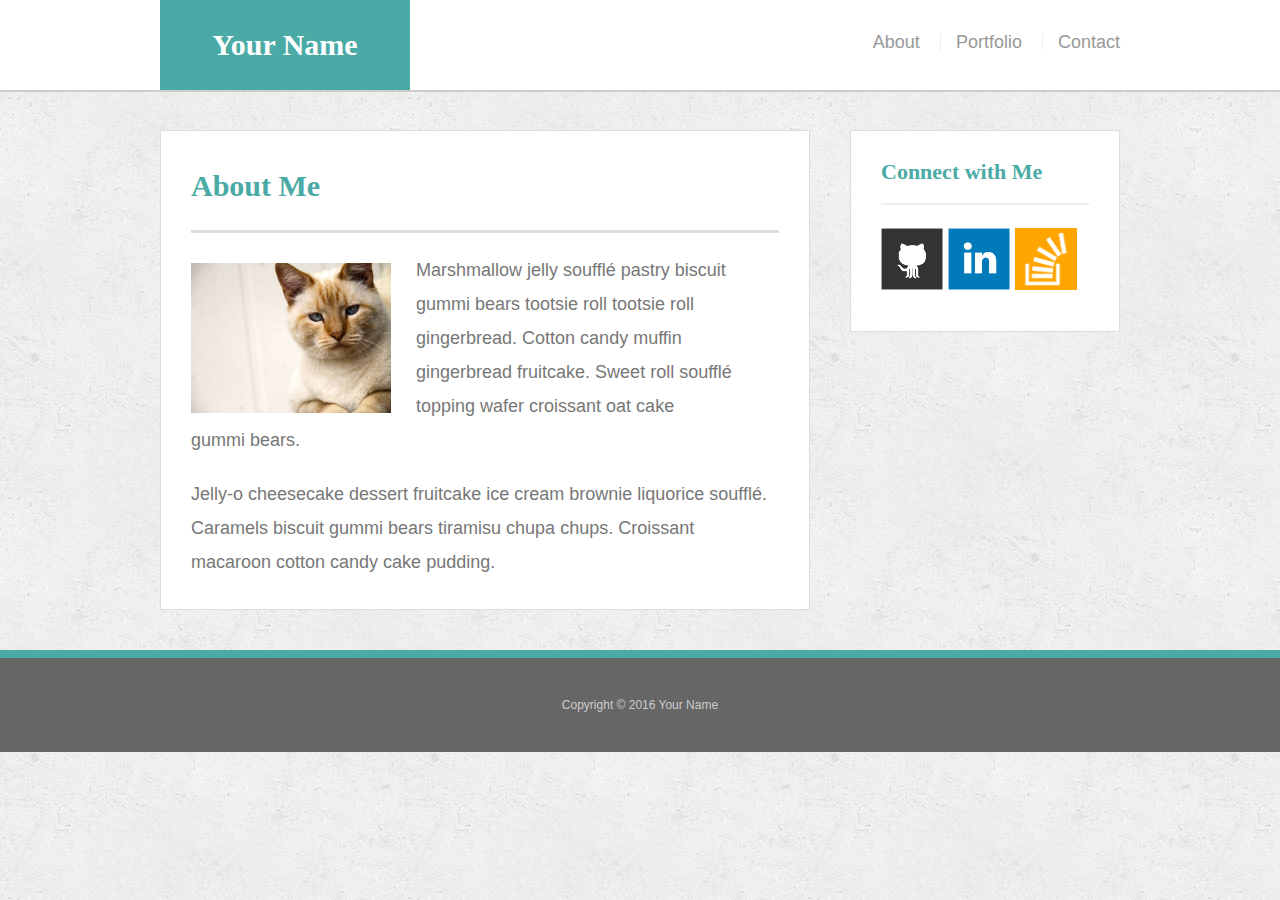
<file: index.html>
<!doctype html>
<html lang="en-us">

<head>
  <meta charset="UTF-8">
  <title>About | Your Name</title>
  <link rel="stylesheet" type="text/css" href="assets/css/reset.css">
  <link rel="stylesheet" type="text/css" href="assets/css/style.css">
  <meta name=”viewport” content=”width=device-width, initial-scale=1”>
</head>

<body>

  <header id="masthead">
    <div class="container">
      <a href="index.html" id="logo">Your Name</a>
      <nav>
        <a href="index.html">About</a>
        <a href="portfolio.html">Portfolio</a>
        <a href="contact.html">Contact</a>
      </nav>
    </div>
  </header>

  <div id="main-container" class="container">
    <section class="main-section">
      <h1>About Me</h1>

      <img src="assets/images/cat.jpg" class="auth-image" alt="Your Name">

      <p>Marshmallow jelly souffl&eacute; pastry biscuit gummi bears tootsie roll tootsie roll gingerbread. Cotton candy muffin gingerbread fruitcake. Sweet roll souffl&eacute; topping wafer croissant oat cake gummi&nbsp;bears.</p>

      <p>Jelly-o cheesecake dessert fruitcake ice cream brownie liquorice souffl&eacute;. Caramels biscuit gummi bears tiramisu chupa chups. Croissant macaroon cotton candy cake pudding.</p>

    </section>

    <section class="sidebar">
      <div id="connect">
        <h2>Connect with Me</h2>

        <a href="#"><img src="assets/images/github-128.png" class="social" alt="GitHub" /></a>
        <a href="#"><img src="assets/images/linkedin-128.png" class="social" alt="LinkedIn" /></a>
        <a href="#"><img src="assets/images/stackoverflow-128.png" class="social" alt="Stack Overflow" /></a>
      </div>
    </section>
  </div>

  <footer>
    <div class="container">
      Copyright &copy; 2016 Your Name
    </div>
  </footer>
</body>

</html>
</file>
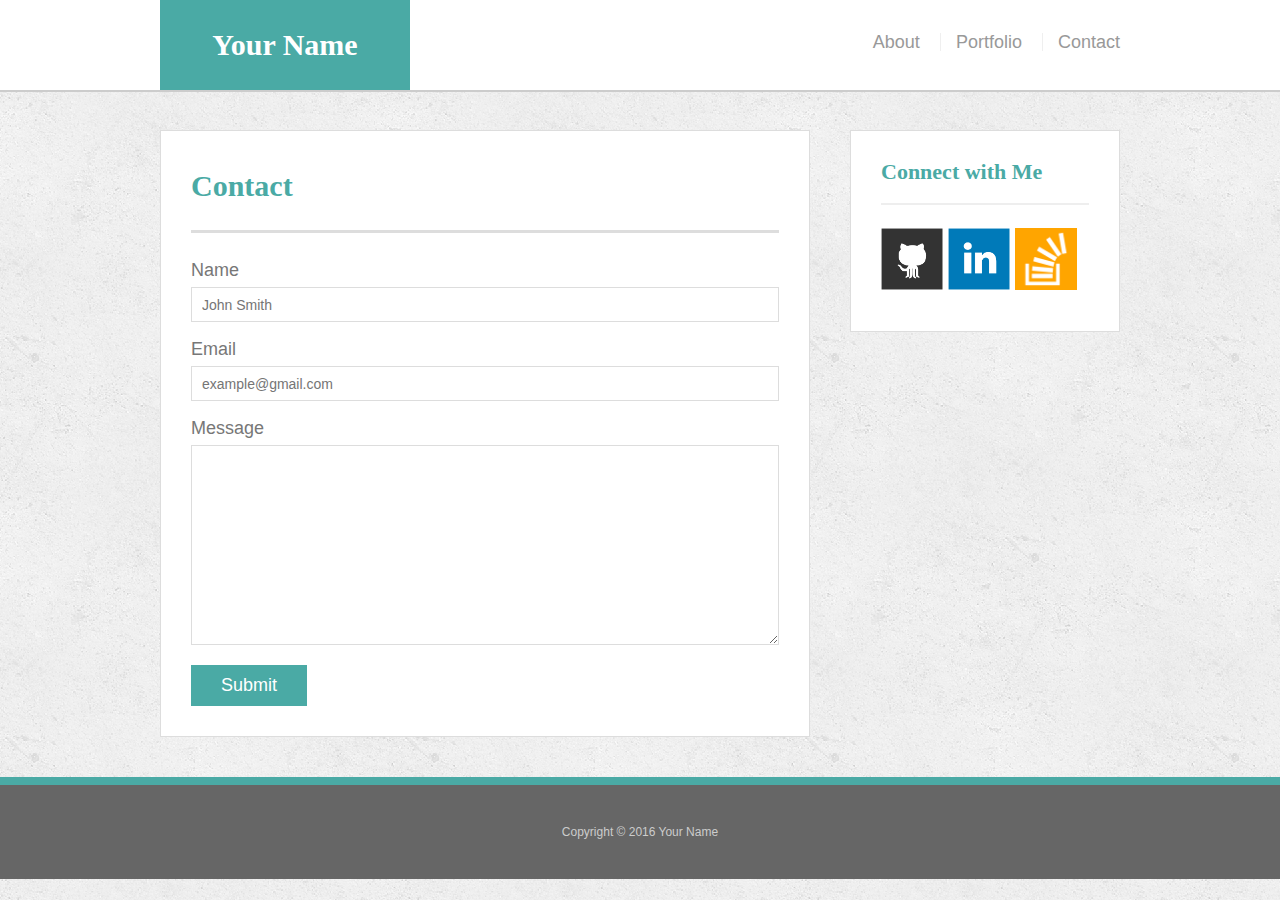
<file: contact.html>
<!doctype html>
<html lang="en-us">

<head>
  <meta charset="UTF-8">
  <title>Contact | Your Name</title>
  <link rel="stylesheet" type="text/css" href="assets/css/reset.css">
  <link rel="stylesheet" type="text/css" href="assets/css/style.css">
  <meta name=”viewport” content=”width=device-width, initial-scale=1”>
</head>

<body>

  <header id="masthead">
    <div class="container">
      <a href="index.html" id="logo">Your Name</a>
      <nav>
        <a href="index.html">About</a>
        <a href="portfolio.html">Portfolio</a>
        <a href="contact.html">Contact</a>
      </nav>
    </div>
  </header>

  <div id="main-container" class="container">
    <section class="main-section">
      <h1>Contact</h1>

      <form id="contact-form">
        <ul>
          <li>
            <label for="name">Name</label>
            <input type="text" id="name" name="name" placeholder="John Smith" required="required">
          </li>
          <li>
            <label for="email">Email</label>
            <input type="email" id="email" name="email" placeholder="example@gmail.com" required="required">
          </li>
          <li>
            <label for="message">Message</label>
            <textarea id="message" name="message" required="required"></textarea>
          </li>
        </ul>
        <input type="submit">
      </form>

    </section>

    <section class="sidebar">
      <div id="connect">
        <h2>Connect with Me</h2>

        <a href="#"><img src="assets/images/github-128.png" class="social" alt="GitHub" /></a>
        <a href="#"><img src="assets/images/linkedin-128.png" class="social" alt="LinkedIn" /></a>
        <a href="#"><img src="assets/images/stackoverflow-128.png" class="social" alt="Stack Overflow" /></a>
      </div>
    </section>
  </div>

  <footer>
    <div class="container">
      Copyright &copy; 2016 Your Name
    </div>
  </footer>
</body>

</html>
</file>
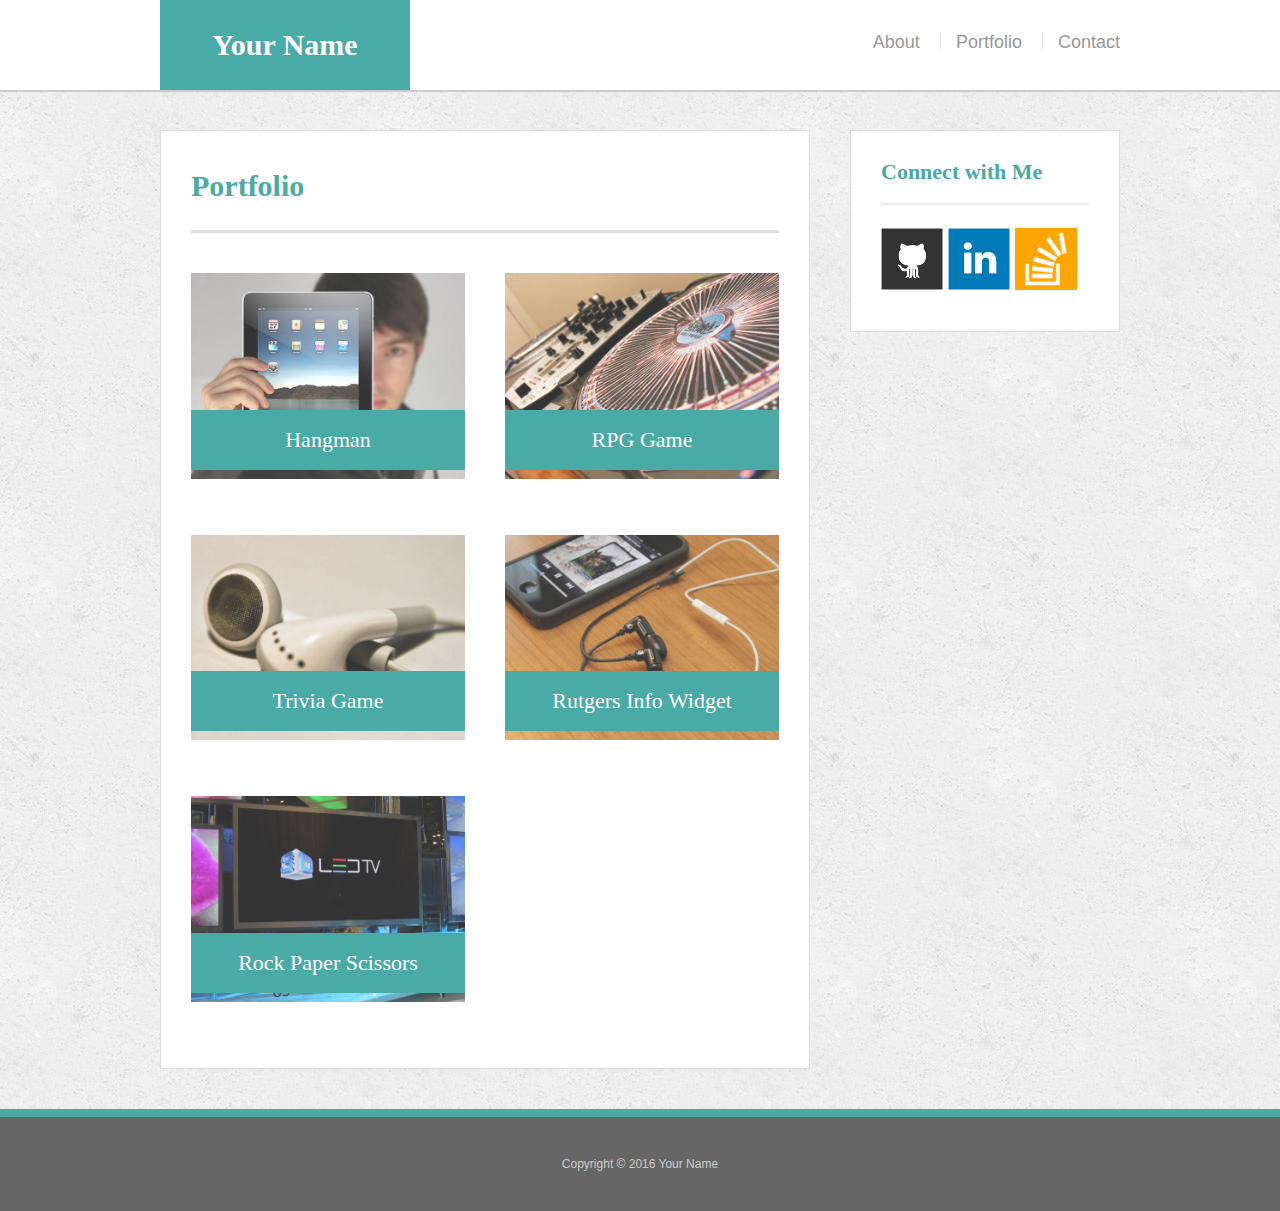
<file: portfolio.html>
<!doctype html>
<html lang="en-us">

<head>
  <meta charset="UTF-8">
  <title>Portfolio | Your Name</title>
  <link rel="stylesheet" type="text/css" href="assets/css/reset.css">
  <link rel="stylesheet" type="text/css" href="assets/css/style.css">
  <meta name=”viewport” content=”width=device-width, initial-scale=1”>
</head>

<body>

  <header id="masthead">
    <div class="container">
      <a href="index.html" id="logo">Your Name</a>
      <nav>
        <a href="index.html">About</a>
        <a href="portfolio.html">Portfolio</a>
        <a href="contact.html">Contact</a>
      </nav>
    </div>
  </header>

  <div id="main-container" class="container">
    <section class="main-section">
      <h1>Portfolio</h1>

      <div class="work">
        <img src="assets/images/technics-q-c-640-480-1.jpg" alt="hangman">

        <h3>Hangman</h3>
      </div>
      <div class="work">
        <img src="assets/images/technics-q-c-640-480-2.jpg" alt="RPG Game">

        <h3>RPG Game</h3>
      </div>
      <div class="work">
        <img src="assets/images/technics-q-c-640-480-5.jpg" alt="Trivia Game">

        <h3>Trivia Game</h3>
      </div>
      <div class="work">
        <img src="assets/images/technics-q-c-640-480-7.jpg" alt="Rutgers Info Widget">

        <h3>Rutgers Info Widget</h3>
      </div>
      <div class="work">
        <img src="assets/images/technics-q-c-640-480-9.jpg" alt="Rock Paper Scissors">

        <h3>Rock Paper Scissors</h3>
      </div>

    </section>

    <section class="sidebar">
      <div id="connect">
        <h2>Connect with Me</h2>

        <a href="#"><img src="assets/images/github-128.png" class="social" alt="GitHub" /></a>
        <a href="#"><img src="assets/images/linkedin-128.png" class="social" alt="LinkedIn" /></a>
        <a href="#"><img src="assets/images/stackoverflow-128.png" class="social" alt="Stack Overflow" /></a>
      </div>
    </section>
  </div>

  <footer>
    <div class="container">
      Copyright &copy; 2016 Your Name
    </div>
  </footer>
</body>

</html>
</file>
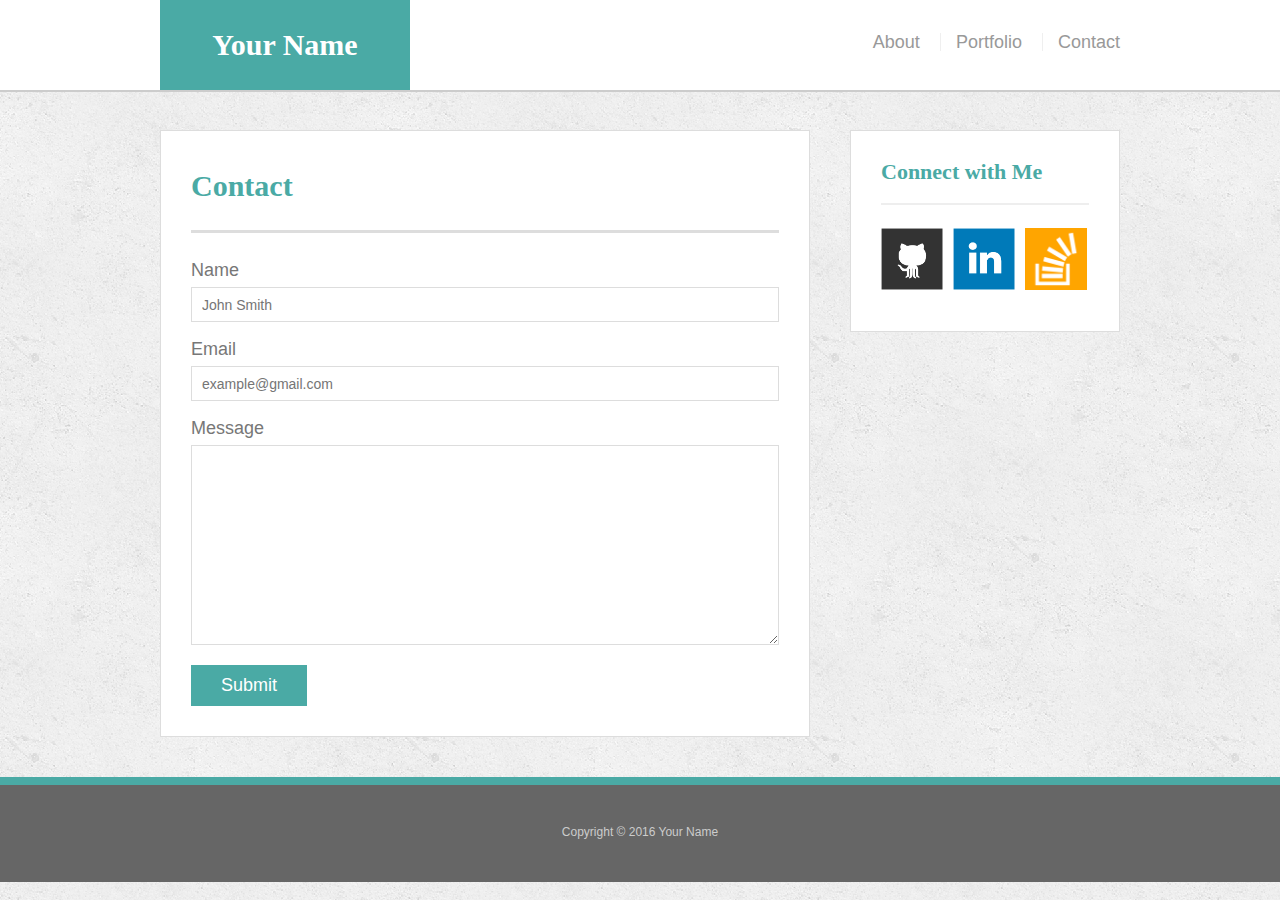
<file: bonus/hover-styles.html>
<!doctype html>
<html lang="en-us">

<head>
  <meta charset="UTF-8">
  <title>Hover Styling</title>
  <link rel="stylesheet" type="text/css" href="assets/css/reset.css">
  <link rel="stylesheet" type="text/css" href="assets/css/style.css">
</head>

<body>

  <header id="masthead">
    <div class="container">
      <a href="#" id="logo">Your Name</a>
      <nav>
        <a href="#">About</a>
        <a href="#">Portfolio</a>
        <a href="#">Contact</a>
      </nav>
    </div>
  </header>

  <div id="main-container" class="container">
    <section class="main-section">
      <h1>Contact</h1>

      <form id="contact-form">
        <ul>
          <li>
            <label for="name">Name</label>
            <input type="text" id="name" name="name" placeholder="John Smith" required="required">
          </li>
          <li>
            <label for="email">Email</label>
            <input type="email" id="email" name="email" placeholder="example@gmail.com" required="required">
          </li>
          <li>
            <label for="message">Message</label>
            <textarea id="message" name="message" required="required"></textarea>
          </li>
        </ul>
        <input type="submit">
      </form>

    </section>

    <section class="sidebar">
      <div id="connect">
        <h2>Connect with Me</h2>

        <img src="assets/images/github-128.png" class="social" alt="Github">
        <img src="assets/images/linkedin-128.png" class="social" alt="LinkedIn">
        <img src="assets/images/stackoverflow-128.png" class="social" alt="Stack Overflow">
      </div>
    </section>
  </div>

  <footer>
    <div class="container">
      Copyright &copy; 2016 Your Name
    </div>
  </footer>
</body>

</html>
</file>
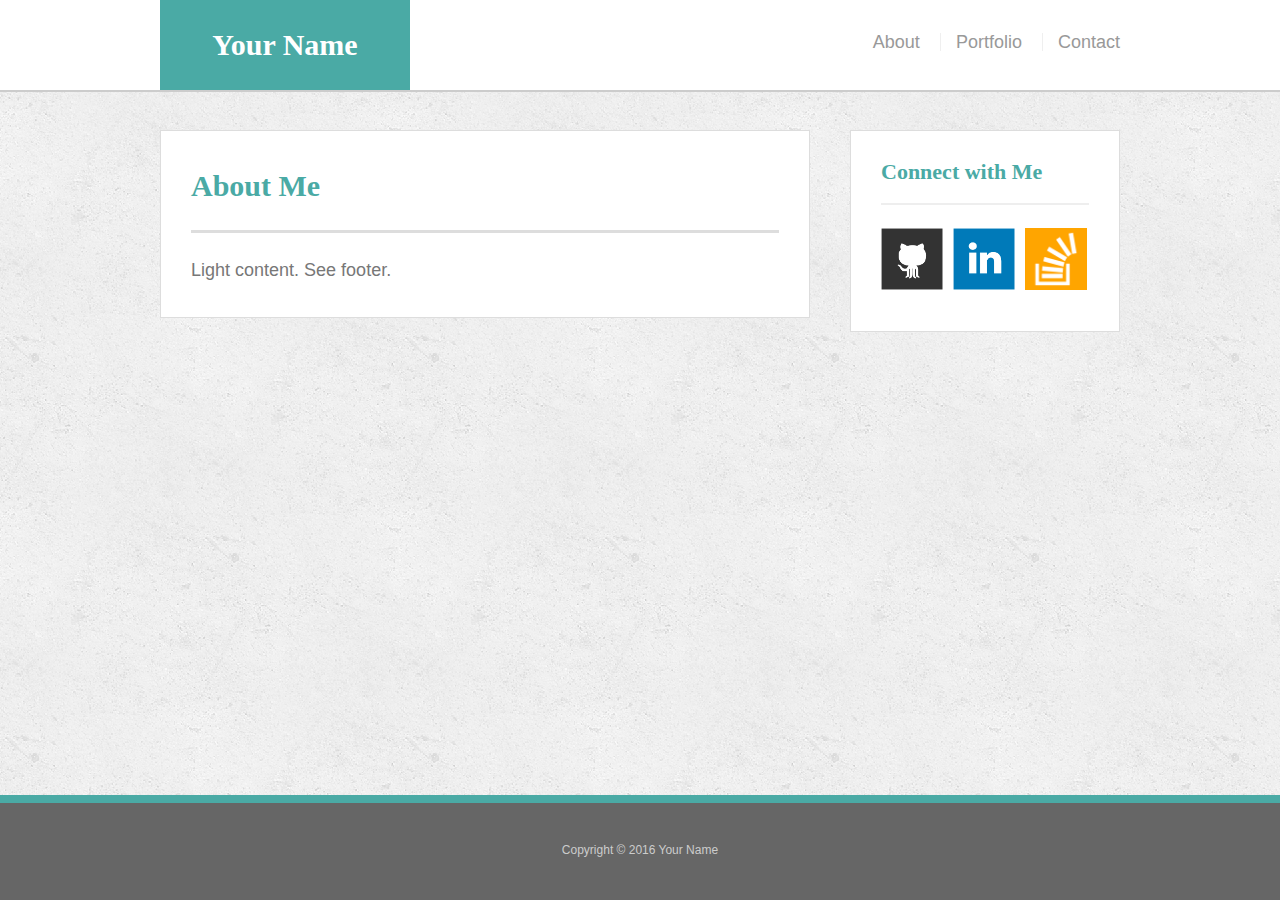
<file: bonus/sticky-footer.html>
<!doctype html>
<html lang="en-us">

<head>
  <meta charset="UTF-8">
  <title>Sticky Footer</title>
  <link rel="stylesheet" type="text/css" href="assets/css/reset.css">
  <link rel="stylesheet" type="text/css" href="assets/css/style.css">
</head>

<body>

  <header id="masthead">
    <div class="container">
      <a href="#" id="logo">Your Name</a>
      <nav>
        <a href="#">About</a>
        <a href="#">Portfolio</a>
        <a href="#">Contact</a>
      </nav>
    </div>
  </header>

  <div class="wrapper">
    <div id="main-container" class="container">
      <section class="main-section">
        <h1>About Me</h1>

        <p>Light content. See footer.</p>

      </section>

      <section class="sidebar">
        <div id="connect">
          <h2>Connect with Me</h2>

          <img src="assets/images/github-128.png" class="social" alt="Github">
          <img src="assets/images/linkedin-128.png" class="social" alt="LinkedIn">
          <img src="assets/images/stackoverflow-128.png" class="social" alt="Stack Overflow">
        </div>
      </section>

      <div class="push"></div>
    </div>
  </div>

  <footer>
    <div class="container">
      Copyright &copy; 2016 Your Name
    </div>
  </footer>
</body>

</html>
</file>
<file: assets/css/style.css>
body {
  font-family: 'Arial', 'Helvetica Neue', Helvetica, sans-serif;
  font-size: 18px;
  color: #777;
  line-height: 34px;
  background: url("../images/concrete_seamless.png");
}

* {
  box-sizing: border-box;
}


/*general*/

.container {
  clear: both;
  margin: 0 auto;
  width: 100%;
  max-width: 960px;
}

h1,
h2,
h3,
p {
  margin-bottom: 20px;
}

p:last-child {
  margin-bottom: 0;
}

h1,
h2,
h3 {
  font-family: 'Georgia', Times, Times New Roman, serif;
  color: #4aaaa5;
  font-weight: 700;
}

h1 {
  padding-bottom: 20px;
  font-size: 30px;
  line-height: 49px;
  border-bottom: 3px solid #ddd;
}

h2,
h3 {
  font-size: 22px;
}


/*header*/

#masthead {
  position: fixed;
  z-index: 99;
  margin: 0 0 30px;
  overflow: auto;
  width: 100%;
  color: #fff;
  background: #fff;
  border-bottom: 2px solid #ccc;
}

#logo {
  width: 250px;
  height: 90px;
  float: left;
  font-family: 'Georgia', Times, Times New Roman, serif;
  text-align: center;
  line-height: 90px;
  color: #fff;
  font-weight: 700;
  font-size: 30px;
  text-decoration: none;
  background: #4aaaa5;
}

nav {
  float: right;
  margin-top: 25px;
}

nav a {
  display: inline-block;
  margin-left: 15px;
  padding-left: 15px;
  color: #999;
  text-decoration: none;
  line-height: 18px;
  border-left: 1px solid #efefef;
}

nav a:first-child {
  border-left: 0 none;
}


/*footer*/

footer {
  padding: 30px 0;
  clear: both;
  color: #fff;
  color: #ccc;
  font-size: 12px;
  text-align: center;
  background: #666;
  border-top: 8px solid #4aaaa5;
}


/*sidebar*/

.sidebar {
  padding: 30px;
  width: 100%;
  max-width: 270px;
  float: right;
  margin-bottom: 20px;
  background: #fff;
  border: 1px solid #ddd;
}

h3,
.sidebar h2 {
  padding-bottom: 20px;
  margin-bottom: 15px;
  line-height: 22px;
  border-bottom: 2px solid #eee;
}

.social {
  width: 62px;
  height: 62px;
  margin-top: 8px;
  margin-right: 5px;
}

.social:last-child {
  margin-right: 0;
}


/*main*/

#main-container {
  padding-top: 130px;
}

.main-section {
  padding: 30px;
  margin: 0 0 40px 0;
  width: 100%;
  max-width: 650px;
  float: left;
  background: #fff;
  border: 1px solid #ddd;
}


/*portfolio page*/

.work {
  position: relative;
  width: 274px;
  overflow: auto;
  float: left;
  margin: 20px 0 25px;
}

.work:nth-child(even) {
  margin-right: 40px;
}

.work img {
  width: 100%;
  border: 0 none;
  opacity: .8;
}

.work h3 {
  position: absolute;
  bottom: 20px;
  margin-bottom: 0;
  padding: 15px;
  width: 100%;
  color: #fff;
  text-align: center;
  line-height: 30px;
  font-weight: 300;
  background: #4aaaa5;
  border-bottom: 0;
}

.auth-image {
  width: 200px;
  height: auto;
  margin-top: 10px;
  margin-right: 25px;
  float: left;
}


/*contact page*/

#contact-form ul {
  margin-bottom: 20px;
}

#contact-form li {
  margin-bottom: 10px;
}

label,
input[type=text],
input[type=email],
textarea {
  display: block;
  width: 100%;
}

input[type=text],
input[type=email],
textarea {
  height: 35px;
  padding: 0 10px;
  font-size: 14px;
  border: 1px solid #ddd;
}

textarea {
  height: 200px;
}

input[type=submit] {
  padding: 10px 30px;
  color: #fff;
  font-size: 18px;
  cursor: pointer;
  background: #4aaaa5;
  border: 0 none;
}

@media screen and (max-width: 640px) {
  #logo{
    width: 100%;
  }
  nav{
    float: none;
    margin-top: 0px;
  }
  nav a{
    width: 30%;
    height: 40px;
    text-align: center;
    line-height: 41px;
  }
    #masthead{
    position: static;
  }
  #main-container{
    padding-top: 0px;
  }
  .container{
    max-width: 640px;
  }
  .main-section{
    width: 95%;
    max-width: 728px;
    margin-left: 14px;
  }
  .auth-image{
    width: 545px;
  }
  .sidebar{
    float: left;
    max-width: 95%;
    margin-left: 14px;
  }
  .work{
    width: 545px;
  }
}

@media screen and (min-width: 641px ) and (max-width: 768px) {
  .container{
    margin-left: 20px;
    max-width: 728px;
  }
  .main-section{
    width: 100%;
    max-width: 728px;
  }
  #masthead{
    position: static;
  }
  #main-container{
    padding-top: 0px;
  }
  .sidebar{
    float: left;
    max-width: 728px;
  }
  .auth-image{
    width: 300px;
  }
  .work{
    width: 313px;
  }
}

@media screen and (min-width: 769px) and (max-width: 980px) {
  .main-section{
    width: 60%;
  }
  .container{
    max-width: 800px;
  }
  .auth-image{
    width: 418px;
    margin-bottom: 10px;
  }
  .work{
    width: 416px;
  }
  body{
    background-color: blue;
  }
}
</file>
<file: bonus/assets/css/style.css>
body {
  font-family: 'Arial', 'Helvetica Neue', Helvetica, sans-serif;
  font-size: 18px;
  color: #777;
  line-height: 34px;
  background: url("../images/concrete_seamless.png");
}

* {
  box-sizing: border-box;
}


/*sticky footer stuff*/


/*http://ryanfait.com/html5-sticky-footer/*/

* {
  margin: 0;
}

html,
body {
  height: 100%;
}

.wrapper {
  min-height: 100%;
  height: auto !important;
  height: 100%;
  margin: 0 auto -105px;
}

footer,
.push {
  height: 105px;
}


/*end sticky footer stuff*/


/*start hover stuff*/

#logo:hover,
input[type=submit]:hover {
  background: #5E7F7E;
}

nav a:hover {
  color: #5E7F7E;
}

.social:hover {
  cursor: pointer;
  opacity: .8;
}


/*general*/

.container {
  width: 100%;
  max-width: 960px;
  margin: 0 auto;
  clear: both;
}

h1,
h2,
h3,
p {
  margin-bottom: 20px;
}

p:last-child {
  margin-bottom: 0;
}

h1,
h2,
h3 {
  font-family: 'Georgia', Times, Times New Roman, serif;
  font-weight: 700;
  color: #4aaaa5;
}

h1 {
  padding-bottom: 20px;
  font-size: 30px;
  line-height: 49px;
  border-bottom: 3px solid #ddd;
}

h2,
h3 {
  font-size: 22px;
}


/*header*/

#masthead {
  position: fixed;
  z-index: 99;
  margin: 0 0 30px;
  width: 100%;
  overflow: auto;
  color: #fff;
  background: #fff;
  border-bottom: 2px solid #ccc;
}

#logo {
  width: 250px;
  height: 90px;
  float: left;
  font-family: 'Georgia', Times, Times New Roman, serif;
  font-size: 30px;
  font-weight: 700;
  color: #fff;
  text-align: center;
  text-decoration: none;
  line-height: 90px;
  background: #4aaaa5;
}

nav {
  float: right;
  margin-top: 25px;
}

nav a {
  display: inline-block;
  margin-left: 15px;
  padding-left: 15px;
  color: #999;
  text-decoration: none;
  line-height: 18px;
  border-left: 1px solid #efefef;
}

nav a:first-child {
  border-left: 0 none;
}


/*footer*/

footer {
  padding: 30px 0;
  clear: both;
  color: #fff;
  color: #ccc;
  font-size: 12px;
  text-align: center;
  background: #666;
  border-top: 8px solid #4aaaa5;
}


/*sidebar*/

.sidebar {
  float: right;
  margin-bottom: 20px;
  padding: 30px;
  width: 100%;
  max-width: 270px;
  background: #fff;
  border: 1px solid #ddd;
}

h3,
.sidebar h2 {
  margin-bottom: 15px;
  padding-bottom: 20px;
  line-height: 22px;
  border-bottom: 2px solid #eee;
}

.social {
  margin-top: 8px;
  margin-right: 5px;
  width: 62px;
  height: 62px;
}

.social:last-child {
  margin-right: 0;
}


/*main*/

#main-container {
  padding-top: 130px;
}

.main-section {
  float: left;
  margin: 0 0 40px 0;
  padding: 30px;
  width: 100%;
  max-width: 650px;
  background: #fff;
  border: 1px solid #ddd;
}


/*contact page*/

#contact-form ul {
  margin-bottom: 20px;
}

#contact-form li {
  margin-bottom: 10px;
}

label,
input[type=text],
input[type=email],
textarea {
  display: block;
  width: 100%;
}

input[type=text],
input[type=email],
textarea {
  height: 35px;
  padding: 0 10px;
  font-size: 14px;
  border: 1px solid #ddd;
}

textarea {
  height: 200px;
}

input[type=submit] {
  padding: 10px 30px;
  color: #fff;
  font-size: 18px;
  cursor: pointer;
  background: #4aaaa5;
  border: 0 none;
}
</file>
